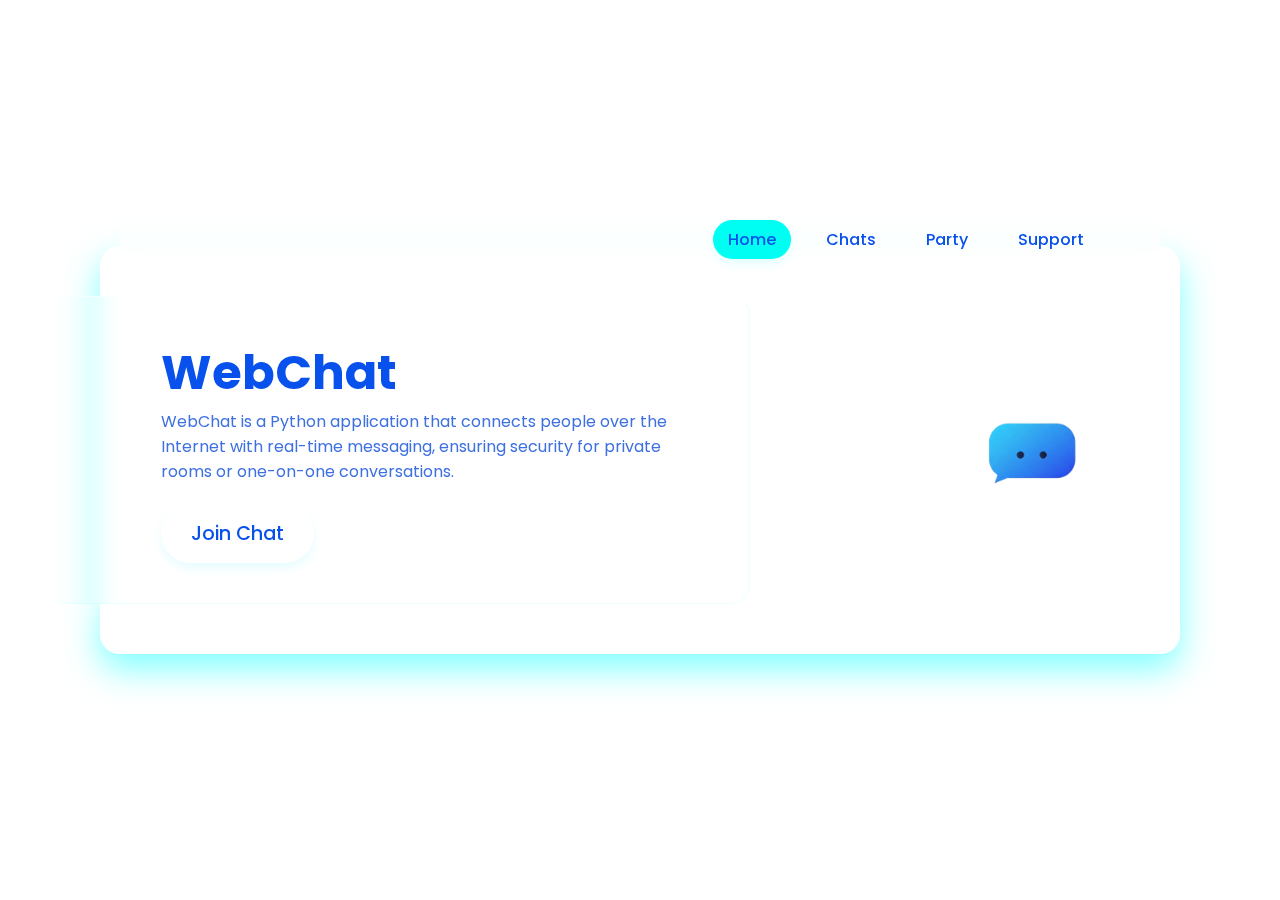
<file: WebChat/index.html>
<!DOCTYPE html>
<html lang="en">
<head>
    <meta charset="UTF-8">
    <meta http-equiv="X-UA-Compatible" content="IE=edge">
    <meta name="viewport" content="width=device-width, initial-scale=1.0">
    <title>WebChat</title>
    <link rel="stylesheet" href="./style.css">
</head>
<body>
    
    <section>
    <div class="container">
        <header>
        <a href="#" class="logo"></a>
        <ul>
            <li><a href="#"class="active">Home</a></li>
            <li><a href="#">Chats</a></li>
            <li><a href="#">Party</a></li>
            <li><a href="#">Support</a></li>
        </ul>   
    </header>

        <div class="content">
            <h2>WebChat</h2>
            <p>WebChat is a Python application that connects people over the Internet with real-time messaging, ensuring security for private rooms or one-on-one conversations.</p>
            <a href="#">Join Chat</a>
            
        </div>

        <div class="imgBx">
            <img src="./img/Logo.png" alt="character">
        </div>

        <ul class="sci">
          <!--  <li><a href="#"><img src="./img/Logo.png" alt="Twitter"></a></li>
    -->
        </ul>
    

    </div>
    </section>
</body>
</html>
</file>
<file: WebChat/style.css>
@import url('https://fonts.googleapis.com/css?family=poppins:200,300,400,500,600,700,800,900&display=swap');
*
{
    margin: 0;
    padding: 0;
    box-sizing: border-box;
    font-family: 'Poppins',sans-serif;
}

section{
    display: flex;
    justify-content: center;
    align-items: center;
    min-height: 100vh;
    background: rgba(255, 255, 255, 0.164);
    backgroundsize: cover;
    background-position: center;
    background-attachment: fixed;
    padding: 50px;
}

.container{
    position: relative;
    width: calc(100% - 100px);
    min-height: calc(100vh - 280px);
    min-height: 300px;
    background: rgba(255, 255, 255, 0.5);
    box-shadow: 0 15px 35px rgba(0, 255, 255, 0.5);
    border-radius: 20px;
    display: flex;
    justify-content: space-between;
    align-items: center;
    padding: 50px;
}

header{
    position: absolute;
    top: -40px;
    right: 20px;
    left: 20px;
    padding: 20px 50px;
    display: flex;
    justify-content: space-between;
    align-items: center;
    background: rgba(255, 255, 255, 0.5);
    box-shadow: 0 15px 35px rgba(255,255,255,0.5);
    border-radius: 20px;
    backdrop-filter: blur(10px);
    border: 1px solid rgba(255,255,255,1);
    border-top: 1px solid rgba(255, 255, 255, 0.5);
    border-left: 1px solid rgba(255,255,255,0.5);
}

header .logo{
    color: #00f7ff;
    font-weight: 700;
    text-decoration: none;
    font-size: 2em;
    
}

header ul{
    display: flex;
}

header ul li{
    list-style: none;
    margin: 0 10px;
}

header ul li a{
    text-decoration: none;
    font-weight: 500;
    color:  #0951ec;
    padding: 8px 15px;
    border-radius: 20px;
}
header ul li a:hover,
header ul li a.active{
    background: #00fff2;
    box-shadow: 0 5px 10px rgba(8, 247, 255, 0.1)
}

.content{
    transform: translateX(-100px);
    max-width: 700px;
    box-shadow: 0 15px 30px rgba(255,255,255,0.5);
    border-radius: 20px;
    backdrop-filter: blur(10px);
    border: 1px solid rgba(4, 255, 255, 0.068);
    border-top: 1px solid rgba(255,255,255,0.5);
    border-left: 1px solid rgba(255,255,255,0.5);
    padding: 40px;
    padding-left: 110px;
}

.content h2{
    font-size: 3em;
    color:#0951ec;
}

.content p{
    font-size: 1em;
    color:#3d70e0;
}

.content a{
    display: inline-block;
    padding: 15px 30px;
    background: #fff;
    color: #0951ec;
    margin-top: 20px;
    border-radius: 30px;
    text-decoration: none;
    font-weight: 500;
    font-size: 1.2em;
    color: #0951ec;
    box-shadow: 0 5px 10px rgba(0, 225, 255, 0.1); 
}

.imgBx img{
    max-width: 200px;
    animation: animate 5s linear infinite;
    display: flex;
    align-items: center;
    justify-content: center;
}

@keyframes animate{
    0%,100%
    {
        transform: translateY(50px);
    }
    50%
    {
        transform: translateY(100px);
    }
}

.sci{
    position: absolute;
    right: -60px;
    display: flex;
    justify-content: center;
    align-items: center;
    flex-direction: column;
}

.sci li{
    list-style: none;
    padding: 10px;
}


.sci li a img:hover{
    transform: scale(0.6);
    transition: 0.5s;
}
</file>
